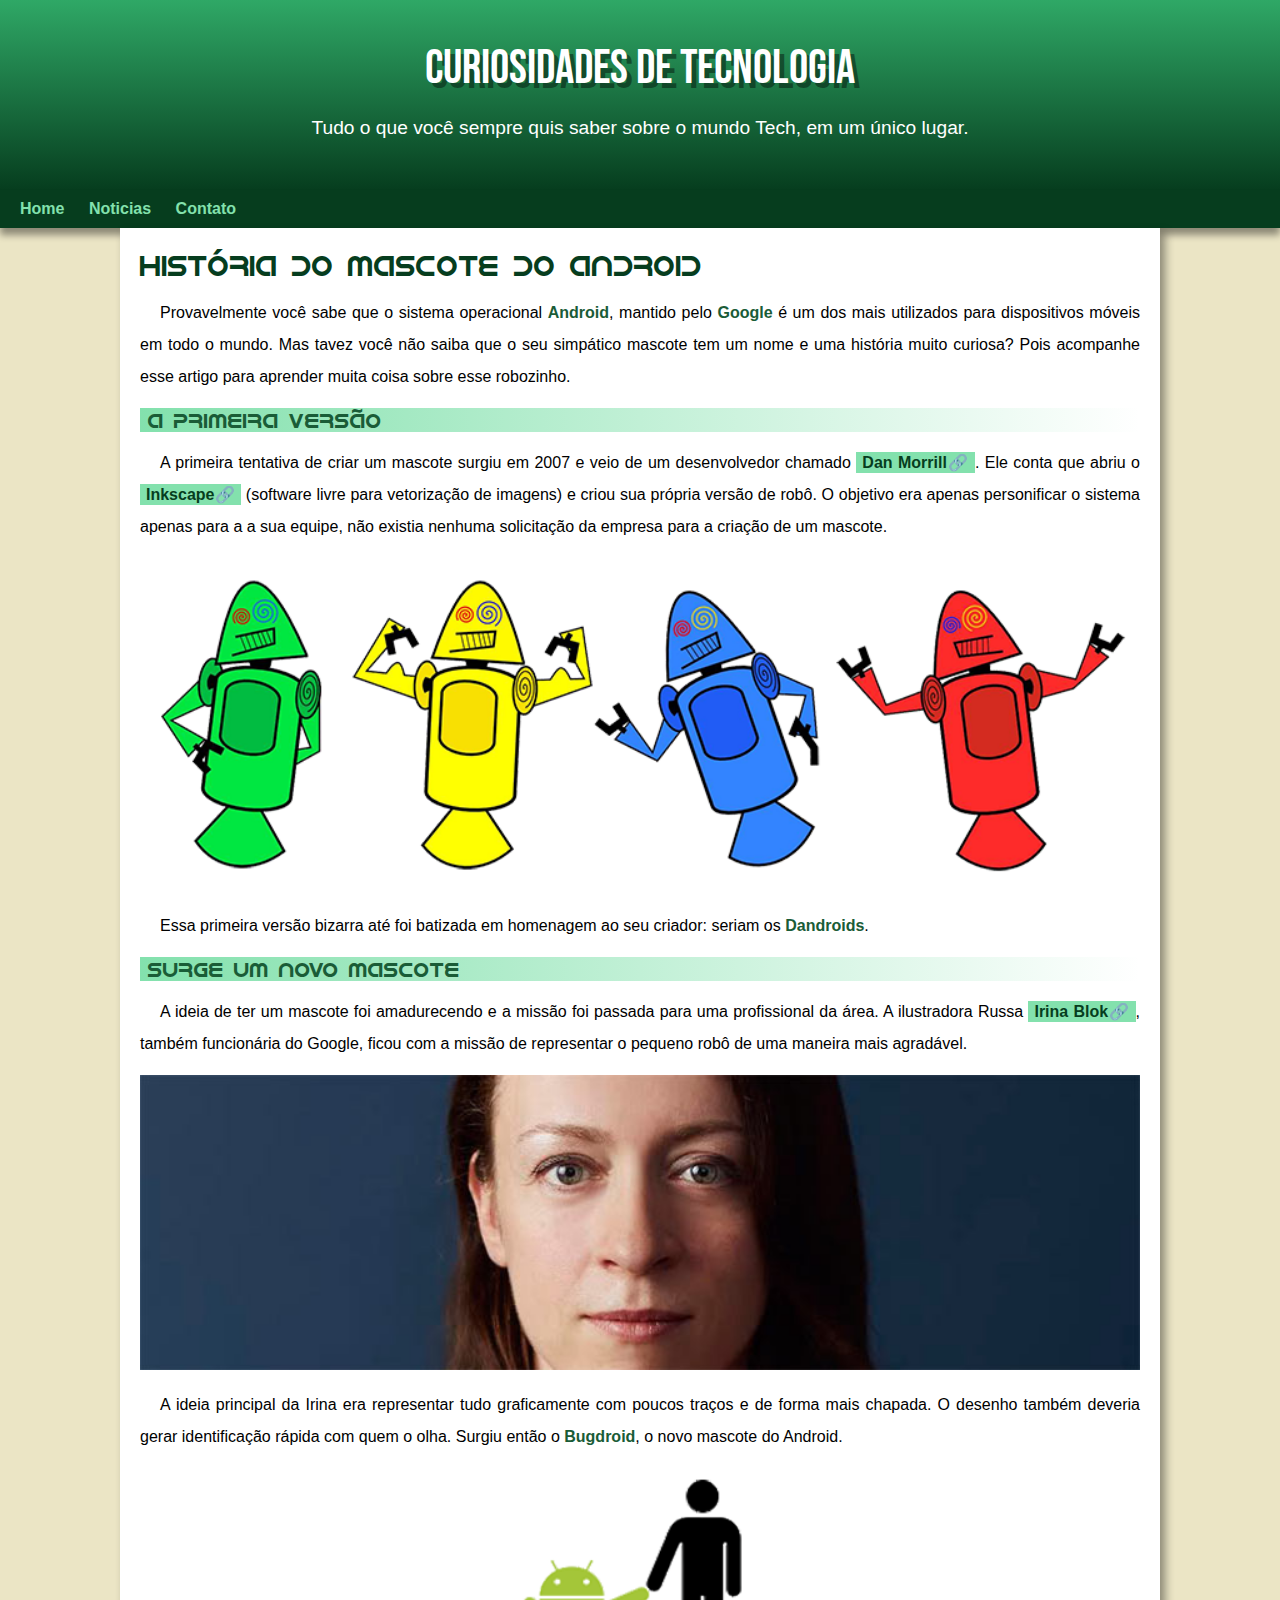
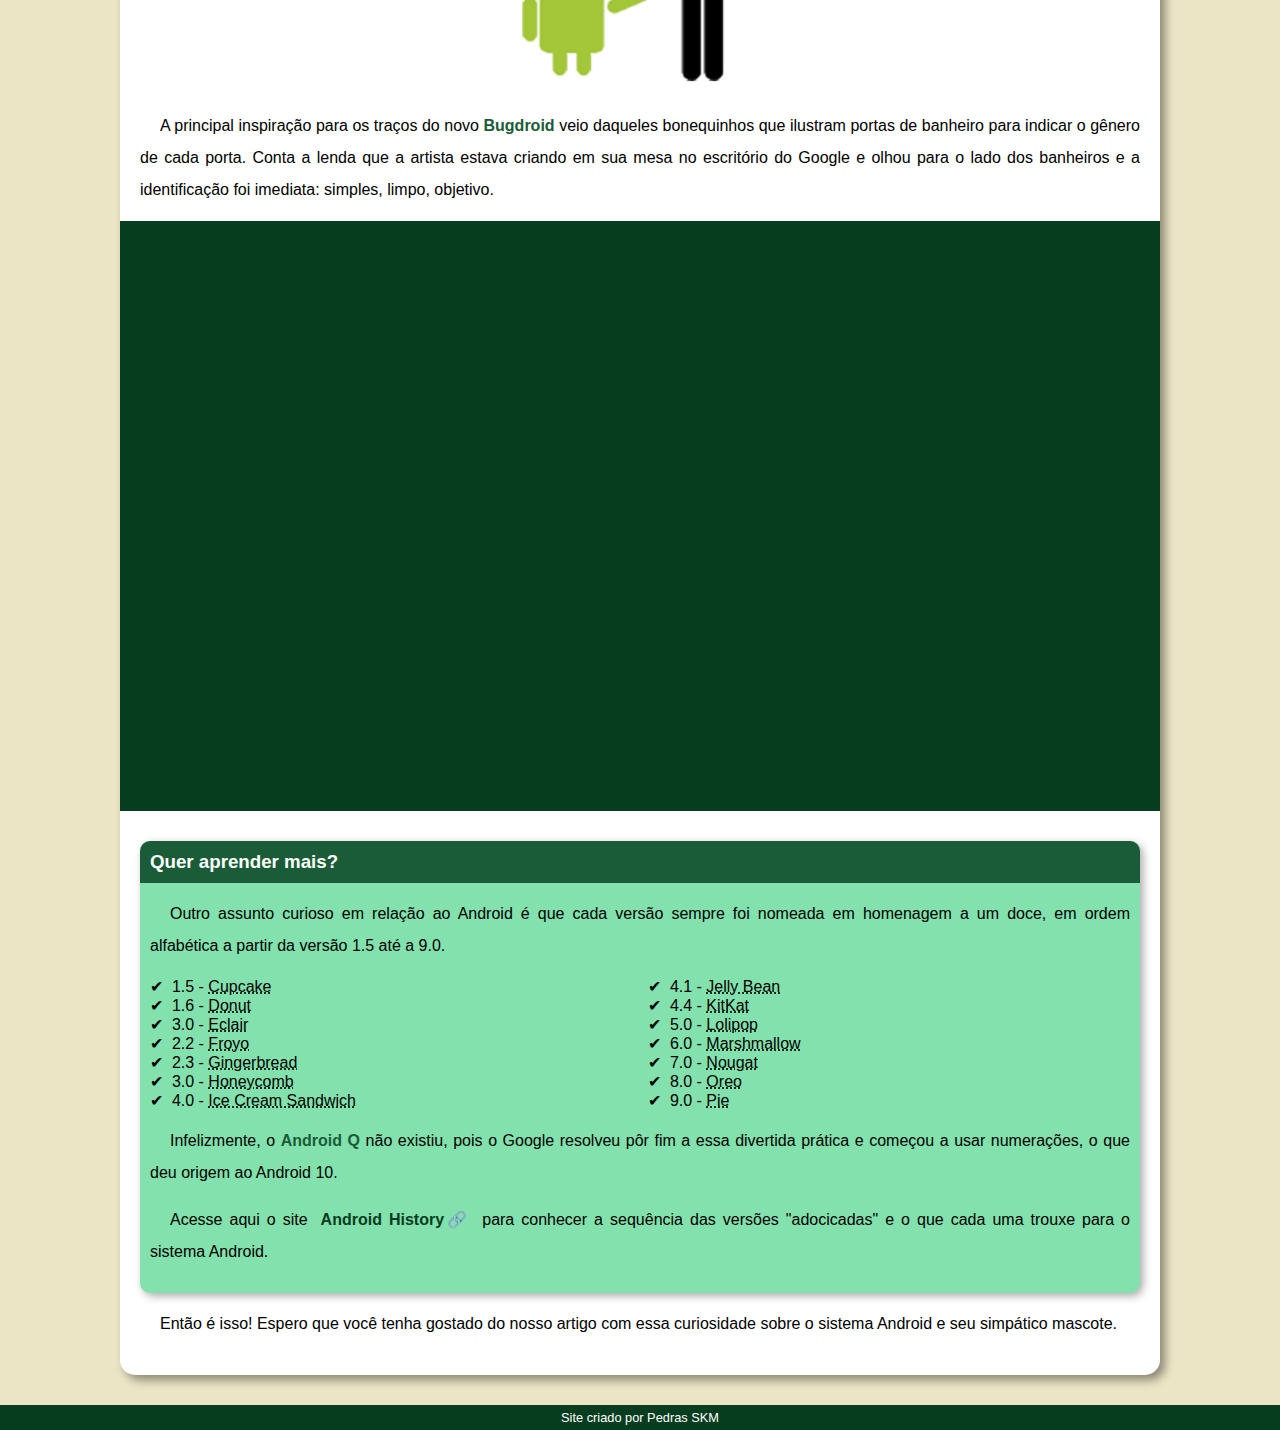
<file: index.html>
<!DOCTYPE html>
<html lang="pt-br">
<head>
	<meta charset="UTF-8">
	<meta http-equiv="X-UA-Compatible" content="IE=edge">
	<meta name="viewport" content="width=device-width, initial-scale=1.0">
	<title>Como surgiu o mascote do android?</title>
	<link rel="shortcut icon" href="imagens/favicon.ico" type="image/x-icon">
	<link rel="stylesheet" href="estilo/style.css">
</head>
<body>
	<header>
		<h1>Curiosidades de Tecnologia</h1>

		<p>
			Tudo o que você sempre quis saber sobre o mundo Tech, em um único lugar.
		</p>
	
	</header>
	<nav>
		<a href="#">Home</a>
		<a href="#">Noticias</a>
		<a href="#">Contato</a>		
	</nav>
	<main>
		<article>
			<h1>
				História do Mascote do Android
			</h1>

			<p>
				Provavelmente você sabe que o sistema operacional <strong>Android</strong>, mantido pelo <strong>Google</strong> é um dos mais utilizados para dispositivos móveis em todo o mundo. Mas tavez você não saiba que o seu simpático mascote tem um nome e uma história muito curiosa? Pois acompanhe esse artigo para aprender muita coisa sobre esse robozinho.
			</p>

			<h2>
				A primeira versão
			</h2>

			<p>
				A primeira tentativa de criar um mascote surgiu em 2007 e veio de um desenvolvedor chamado <a href="https://androidcommunity.com/dan-morrill-shows-us-the-android-mascot-that-almost-was-20130103/" target="_blank" class="externo">Dan Morrill</a>. Ele conta que abriu o <a href="https://inkscape.org/pt-br/" target="_blank" class="externo">Inkscape</a> (software livre para vetorização de imagens) e criou sua própria versão de robô. O objetivo era apenas personificar o sistema apenas para a a sua equipe, não existia nenhuma solicitação da empresa para a criação de um mascote.
			</p>

			<picture>
				<source media="(max-width: 670px)" srcset="imagens/dan-droids-pq.png" >
				<img src="imagens/dan-droids.png" alt="Primeiro mas cote android">
			</picture>

			<p>
				Essa primeira versão bizarra até foi batizada em homenagem ao seu criador: seriam os <strong>Dandroids</strong>.
			</p>

			<h2>	
				Surge um novo mascote
			</h2>

			<p>
				A ideia de ter um mascote foi amadurecendo e a missão foi passada para uma profissional da área. A ilustradora Russa <a href="https://www.irinablok.com/android" target="_blank" class="externo">Irina Blok</a>, também funcionária do Google, ficou com a missão de representar o pequeno robô de uma maneira mais agradável.
			</p>

			<picture>
				<source media="(max-width: 670px)" srcset="imagens/irina-blok-pq.jpg">
				<img src="imagens/irina-blok.jpg" alt="Criadora do Android">
			</picture>

			<p>
				A ideia principal da Irina era representar tudo graficamente com poucos traços e de forma mais chapada. O desenho também deveria gerar identificação rápida com quem o olha. Surgiu então o <strong>Bugdroid</strong>, o novo mascote do Android.
			</p>

			<img src="imagens/bugdroid.png" class="pequena" alt="Bugdroid">

			<p>
				A principal inspiração para os traços do novo <strong>Bugdroid</strong> veio daqueles bonequinhos que ilustram portas de banheiro para indicar o gênero de cada porta. Conta a lenda que a artista estava criando em sua mesa no escritório do Google e olhou para o lado dos banheiros e a identificação foi imediata: simples, limpo, objetivo.
			</p>

			<div class="video">
				<iframe width="560" height="315" src="https://www.youtube.com/embed/l2UDgpLz20M?si=Aa1ZiPx3H41ytrhY" title="YouTube video player" frameborder="0" allow="accelerometer; autoplay; clipboard-write; encrypted-media; gyroscope; picture-in-picture; web-share" allowfullscreen></iframe>
			</div>
			
			<aside>
				<h3>
					Quer aprender mais?
				</h3>
				<p>
				Outro assunto curioso em relação ao Android é que cada versão sempre foi nomeada em homenagem a um doce, em ordem alfabética a partir da versão 1.5 até a 9.0.
				</p>

				<ul>
				<li>1.5 - <abbr title="Bolo de Copo">Cupcake</abbr> </li>
				<li>1.6 - <abbr title="Rosquinha">Donut</abbr> </li>
				<li>3.0 - <abbr title="bomba">Eclair</abbr> </li>
				<li>2.2 - <abbr title="Yougurte">Froyo</abbr> </li>
				<li>2.3 - <abbr title="Biscoito de gengibre">Gingerbread</abbr> </li>
				<li>3.0 - <abbr title="favo de mel">Honeycomb</abbr> </li>
				<li>4.0 - <abbr title="Sansuiche de sorvete">Ice Cream Sandwich</abbr> </li>
				<li>4.1 - <abbr title="jujuba">Jelly Bean</abbr> </li>
				<li>4.4 - <abbr title="KitKat">KitKat</abbr> </li>
				<li>5.0 - <abbr title="Pirulito">Lolipop</abbr> </li>
				<li>6.0 - <abbr title="Marshmallow">Marshmallow</abbr> </li>
				<li>7.0 - <abbr title="Torrone">Nougat</abbr> </li>
				<li>8.0 - <abbr title="Oreo">Oreo</abbr> </li>
				<li>9.0 - <abbr title="Torta">Pie</abbr> </li>
				</ul>

				<p>
					Infelizmente, o <strong>Android Q</strong> não existiu, pois o Google resolveu pôr fim a essa divertida prática e começou a usar numerações, o que deu origem ao Android 10.
				</p>

				<p>
					Acesse aqui o site <a href="https://www.android.com/intl/pt-BR_br/history/" target="_blank" class="externo">Android History</a> para conhecer a sequência das versões "adocicadas" e o que cada uma trouxe para o sistema Android.
				</p>
			</aside>

			<p>
			Então é isso! Espero que você tenha gostado do nosso artigo com essa curiosidade sobre o sistema Android e seu simpático mascote.
			</p>
		</article>
	</main>
	<footer>
		<p>Site criado por Pedras SKM</p>
	</footer>
</body>
</html>
</file>
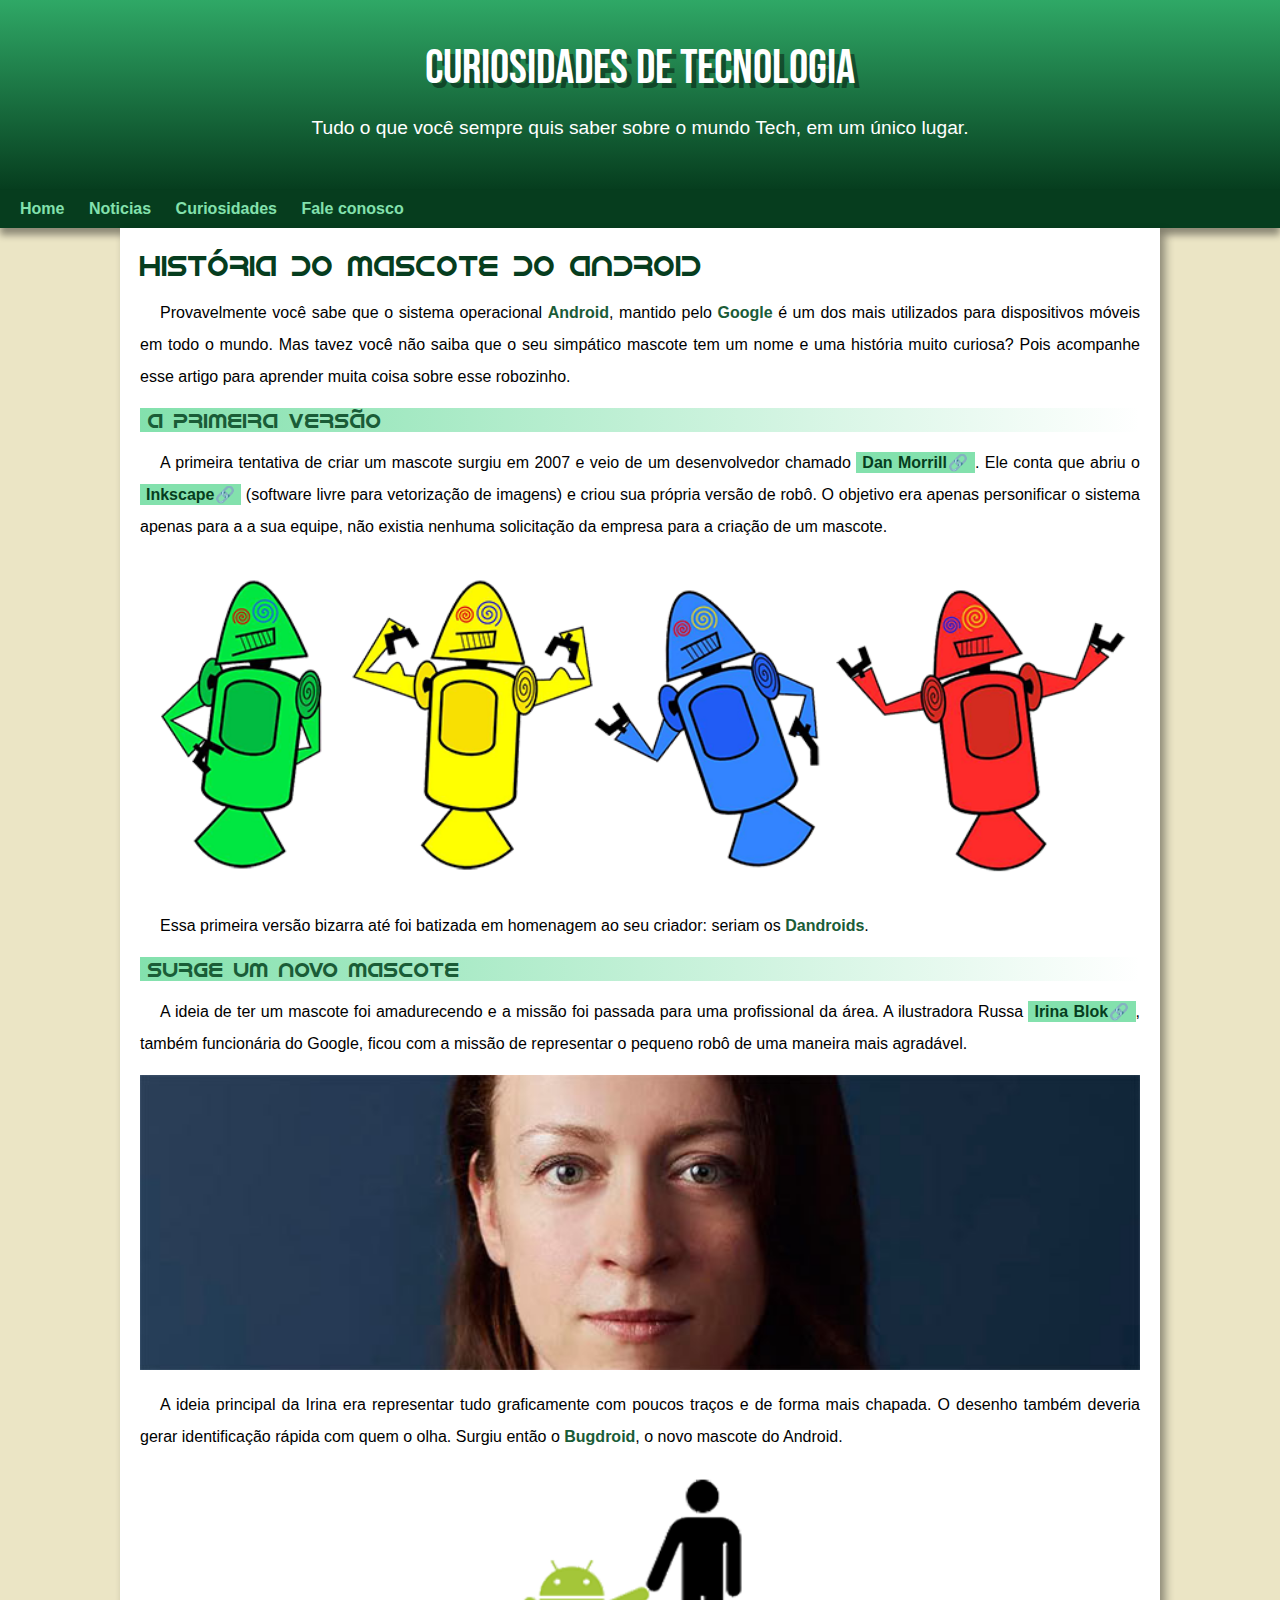
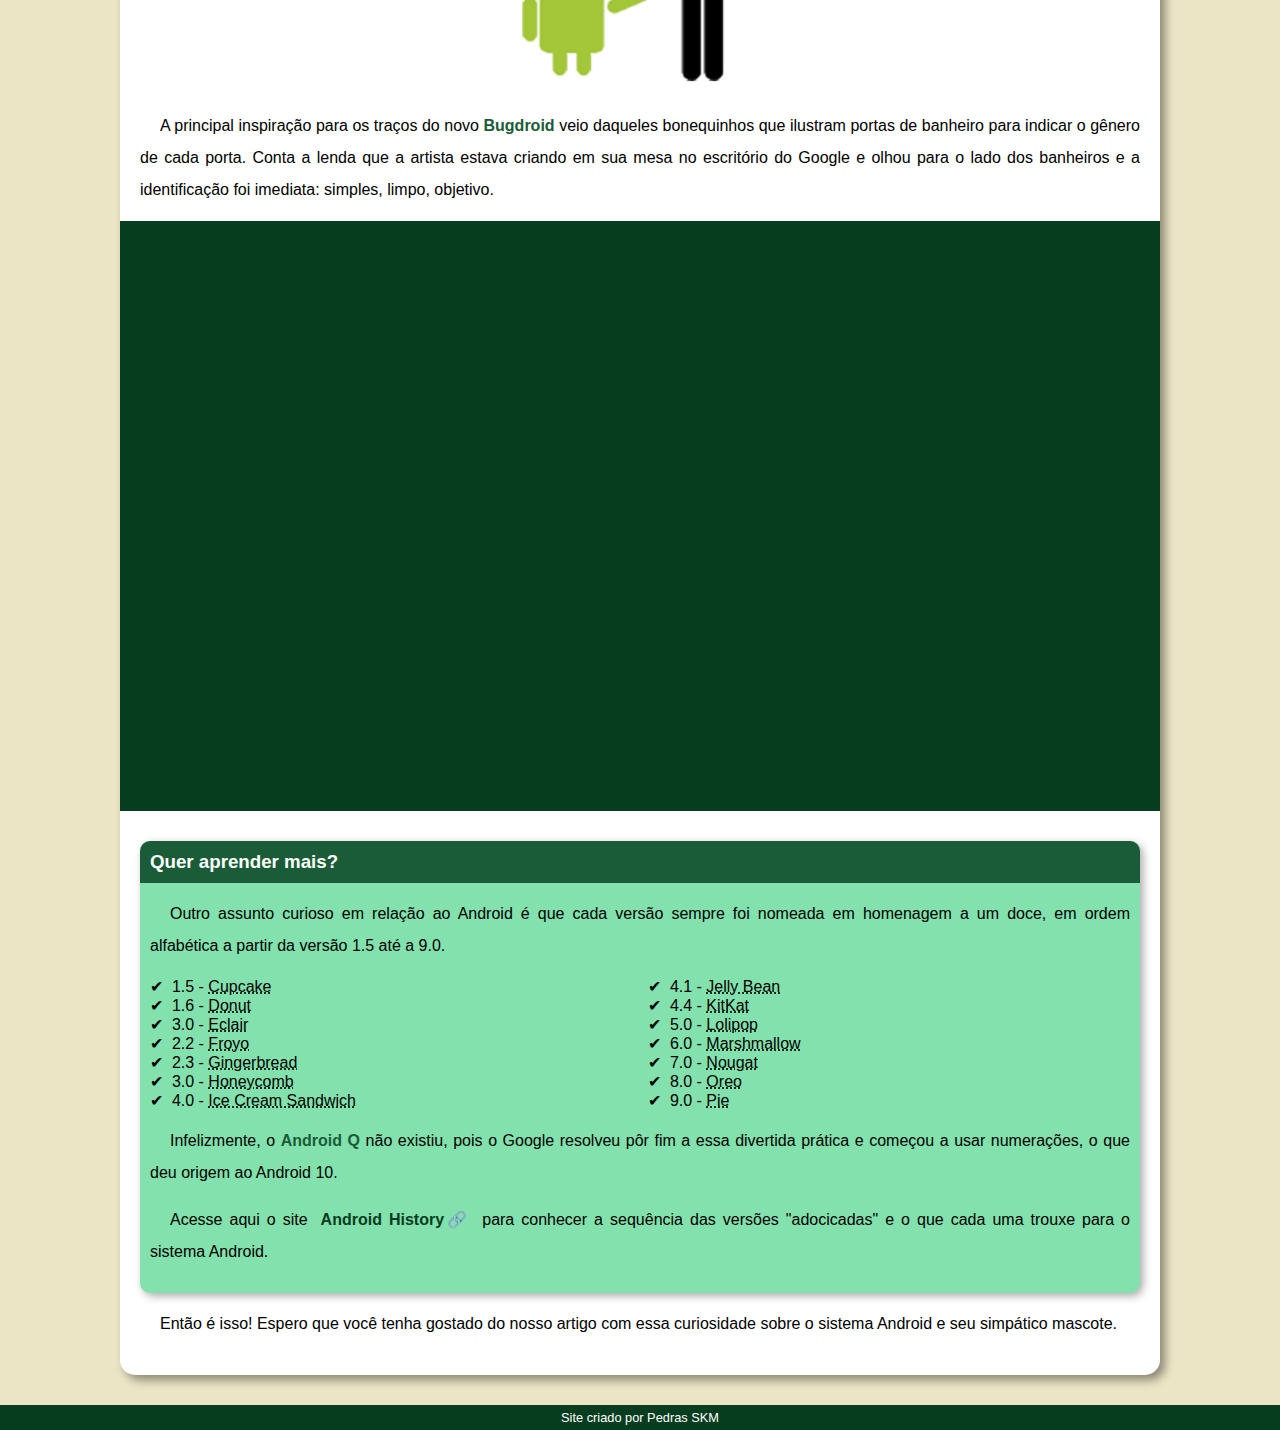
<file: index.html.html>
<!DOCTYPE html>
<html lang="pt-br">
<head>
	<meta charset="UTF-8">
	<meta http-equiv="X-UA-Compatible" content="IE=edge">
	<meta name="viewport" content="width=device-width, initial-scale=1.0">
	<title>Como surgiu o mascote do android?</title>
	<link rel="shortcut icon" href="imagens/favicon.ico" type="image/x-icon">
	<link rel="stylesheet" href="estilo/style.css">
</head>
<body>
	<header>
		<h1>Curiosidades de Tecnologia</h1>

		<p>
			Tudo o que você sempre quis saber sobre o mundo Tech, em um único lugar.
		</p>
	
	</header>
	<nav>
		<a href="#">Home</a>
		<a href="#">Noticias</a>
		<a href="#">Curiosidades</a>
		<a href="#">Fale conosco</a>		
	</nav>
	<main>
		<article>
			<h1>
				História do Mascote do Android
			</h1>

			<p>
				Provavelmente você sabe que o sistema operacional <strong>Android</strong>, mantido pelo <strong>Google</strong> é um dos mais utilizados para dispositivos móveis em todo o mundo. Mas tavez você não saiba que o seu simpático mascote tem um nome e uma história muito curiosa? Pois acompanhe esse artigo para aprender muita coisa sobre esse robozinho.
			</p>

			<h2>
				A primeira versão
			</h2>

			<p>
				A primeira tentativa de criar um mascote surgiu em 2007 e veio de um desenvolvedor chamado <a href="https://androidcommunity.com/dan-morrill-shows-us-the-android-mascot-that-almost-was-20130103/" target="_blank" class="externo">Dan Morrill</a>. Ele conta que abriu o <a href="https://inkscape.org/pt-br/" target="_blank" class="externo">Inkscape</a> (software livre para vetorização de imagens) e criou sua própria versão de robô. O objetivo era apenas personificar o sistema apenas para a a sua equipe, não existia nenhuma solicitação da empresa para a criação de um mascote.
			</p>

			<picture>
				<source media="(max-width: 670px)" srcset="imagens/dan-droids-pq.png" >
				<img src="imagens/dan-droids.png" alt="Primeiro mas cote android">
			</picture>

			<p>
				Essa primeira versão bizarra até foi batizada em homenagem ao seu criador: seriam os <strong>Dandroids</strong>.
			</p>

			<h2>	
				Surge um novo mascote
			</h2>

			<p>
				A ideia de ter um mascote foi amadurecendo e a missão foi passada para uma profissional da área. A ilustradora Russa <a href="https://www.irinablok.com/android" target="_blank" class="externo">Irina Blok</a>, também funcionária do Google, ficou com a missão de representar o pequeno robô de uma maneira mais agradável.
			</p>

			<picture>
				<source media="(max-width: 670px)" srcset="imagens/irina-blok-pq.jpg">
				<img src="imagens/irina-blok.jpg" alt="Criadora do Android">
			</picture>

			<p>
				A ideia principal da Irina era representar tudo graficamente com poucos traços e de forma mais chapada. O desenho também deveria gerar identificação rápida com quem o olha. Surgiu então o <strong>Bugdroid</strong>, o novo mascote do Android.
			</p>

			<img src="imagens/bugdroid.png" class="pequena" alt="Bugdroid">

			<p>
				A principal inspiração para os traços do novo <strong>Bugdroid</strong> veio daqueles bonequinhos que ilustram portas de banheiro para indicar o gênero de cada porta. Conta a lenda que a artista estava criando em sua mesa no escritório do Google e olhou para o lado dos banheiros e a identificação foi imediata: simples, limpo, objetivo.
			</p>

			<div class="video">
				<iframe width="560" height="315" src="https://www.youtube.com/embed/l2UDgpLz20M?si=Aa1ZiPx3H41ytrhY" title="YouTube video player" frameborder="0" allow="accelerometer; autoplay; clipboard-write; encrypted-media; gyroscope; picture-in-picture; web-share" allowfullscreen></iframe>
			</div>
			
			<aside>
				<h3>
					Quer aprender mais?
				</h3>
				<p>
				Outro assunto curioso em relação ao Android é que cada versão sempre foi nomeada em homenagem a um doce, em ordem alfabética a partir da versão 1.5 até a 9.0.
				</p>

				<ul>
				<li>1.5 - <abbr title="Bolo de Copo">Cupcake</abbr> </li>
				<li>1.6 - <abbr title="Rosquinha">Donut</abbr> </li>
				<li>3.0 - <abbr title="bomba">Eclair</abbr> </li>
				<li>2.2 - <abbr title="Yougurte">Froyo</abbr> </li>
				<li>2.3 - <abbr title="Biscoito de gengibre">Gingerbread</abbr> </li>
				<li>3.0 - <abbr title="favo de mel">Honeycomb</abbr> </li>
				<li>4.0 - <abbr title="Sansuiche de sorvete">Ice Cream Sandwich</abbr> </li>
				<li>4.1 - <abbr title="jujuba">Jelly Bean</abbr> </li>
				<li>4.4 - <abbr title="KitKat">KitKat</abbr> </li>
				<li>5.0 - <abbr title="Pirulito">Lolipop</abbr> </li>
				<li>6.0 - <abbr title="Marshmallow">Marshmallow</abbr> </li>
				<li>7.0 - <abbr title="Torrone">Nougat</abbr> </li>
				<li>8.0 - <abbr title="Oreo">Oreo</abbr> </li>
				<li>9.0 - <abbr title="Torta">Pie</abbr> </li>
				</ul>

				<p>
					Infelizmente, o <strong>Android Q</strong> não existiu, pois o Google resolveu pôr fim a essa divertida prática e começou a usar numerações, o que deu origem ao Android 10.
				</p>

				<p>
					Acesse aqui o site <a href="https://www.android.com/intl/pt-BR_br/history/" target="_blank" class="externo">Android History</a> para conhecer a sequência das versões "adocicadas" e o que cada uma trouxe para o sistema Android.
				</p>
			</aside>

			<p>
			Então é isso! Espero que você tenha gostado do nosso artigo com essa curiosidade sobre o sistema Android e seu simpático mascote.
			</p>
		</article>
	</main>
	<footer>
		<p>Site criado por Pedras SKM</p>
	</footer>
</body>
</html>
</file>
<file: estilo/style.css>
@charset "UTF-8";

@import url('https://fonts.googleapis.com/css2?family=Bebas+Neue&display=swap');

@font-face {
	font-family: 'android';
	src: url('../fontes/idroid.otf') format('opentype');
	font-weight: normal;
}

/* 
A variavel ":root" significa "raiz" do código ou seja tudo o q vc por ali ele vai entender para o resto dos parametros.
 */

:root { 

	--Cor0: #ebe5c5;
	--Cor1: #83e1ad;
	--Cor2: #3ddc84;
	--Cor3: #2fa866;
	--Cor4: #1a5c37;
	--Cor5: #063d1e;

	--fonte-padrao: arial, verdana, Helvetica, sans-serif;
	--fonte-destaque: 'Bebas Neue', sans-serif, 'cursive';
	--font-android: 'android' , sans-serif, 'cursive';
}

* {
	margin: 0px;
	padding: 0px;
}

body {
	background-color: var(--Cor0);
	font-family: var(--fonte-padrao);
}

a.externo::after {
	content: '\1F517';
}

header {
	background-image: linear-gradient(to bottom, var(--Cor3),var(--Cor5) );
	min-height: 150px;
	text-align: center;
	padding-top: 40px;
}

header > h1 {
	color: white;
	font-family: var(--fonte-destaque);
	font-weight: normal;
	font-size: 3em;
	margin-bottom: 20px;
	text-shadow: 5px 5px 0px rgba(0, 0, 0, 0.404);
}

header > p {
	font-family: var(--fonte-padrao);
	font-size: 1.2em;
	color: white;
	max-width: 680px;
	padding-right: 10px;
	padding-left: 10px;
	margin: auto;
	padding-bottom: 50px;
}

nav {
	background-color: var(--Cor5);
	padding: 10px;
	box-shadow: 0px 7px 7px rgba(0, 0, 0, 0.4);
}

nav > a {
	color: var(--Cor1);
	padding: 10px;
	text-decoration: none;
	font-weight: bold;
	border-radius: 5px;
}

nav > a:hover {
	background-color: var(--Cor3);
	color: var(--Cor5);
}

main {
	min-width: 300px;
	max-width: 1000px;
	margin: auto;
	margin-bottom: 30px;
	padding: 20px;
	background-color: white;
	box-shadow: 5px 5px 10px rgba(0, 0, 0, 0.411);
	border-bottom-right-radius: 15px;
	border-bottom-left-radius: 15px;
}

main h1 {
	color: var(--Cor5);
	font-family: var(--font-android);
	font-weight: normal;
	font-size: 1.8em;
}

main h2 {
	font-family: var(--font-android);
	color: var(--Cor4);
	font-size: 1.3em;
	font-weight: normal;
	background-image: linear-gradient(to right, var(--Cor1), transparent);
	text-indent: 8px;
}

main p {
	margin: 15px 0px;
	text-align: justify;
	text-indent: 20px;
	font-size: 1em;
	line-height: 2em;
}

main strong {
	color: var(--Cor4);
	font-weight: bold;
}

main a {
	text-decoration: none;
	font-weight: bold;
	color: var(--Cor5);
	background-color: var(--Cor1);
	padding: 2px 6px;
}

main a:hover {
	text-decoration: underline;
	color: var(--Cor4);
}

main img {
	width: 100%;
}

main img.pequena {
	max-width: 350px;
	display: block; /* imagens nao sao blocos ent para deixar no meio usando "magin: auto" tem que classificar como bloco usando "display: block"*/
	margin: auto;
}

div.video {
	background-color: var(--Cor5);
	margin: 0px -20px 30px -20px;
	padding: 20px;
	padding-bottom: 57%;
	position: relative;
}

div.video > iframe {
	position: absolute;
	top: 5%;
	left: 5%;
	width: 90%;
	height: 90%;
}

aside {
	background-color: var(--Cor1);
	padding: 10px;
	border-radius: 10px;
	box-shadow: 3px 3px 8px rgba(0, 0, 0, 0.336);
}

aside > h3 {
	background-color: var(--Cor4);
	color: white;
	padding: 10px;
	margin: -10px -10px 0px -10px;
	border-radius: 10px 10px 0px 0px;
}

aside > ul {
	list-style-type: '\2714\00A0\00A0';
	list-style-position: inside;
	columns: 2;
}

footer {
	background-color: var(--Cor5);
	color: white;
	text-align: center;
	font-size: 0.8em;
	padding: 5px;
}

footer a {
	color: white;
	font-weight: bolder;
	text-decoration: none;
}

footer a:hover {
	text-decoration: underline;
	color: var(--Cor1);
}
</file>
